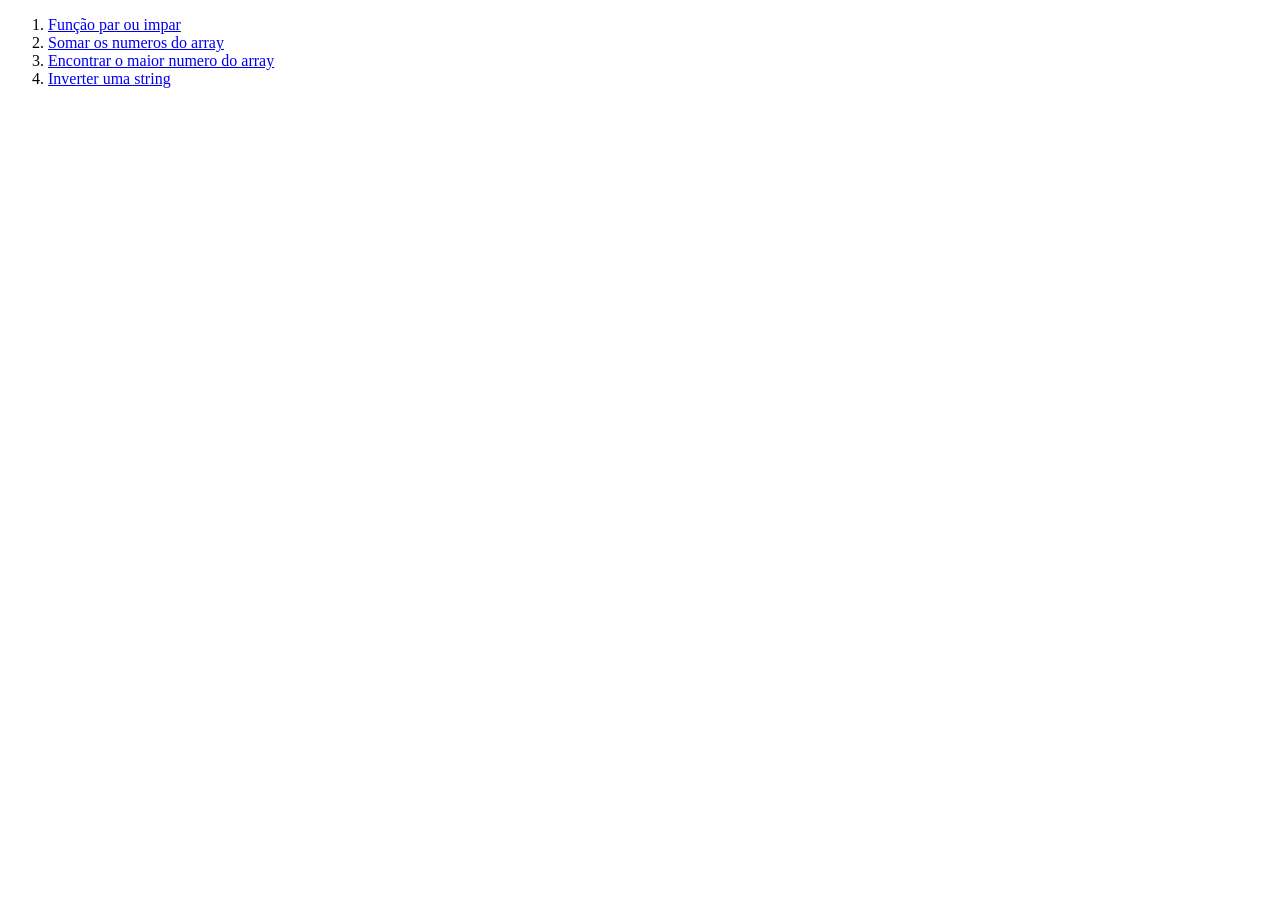
<file: index.html>
<!DOCTYPE html>
<html lang="en">
<head>
    <meta charset="UTF-8">
    <meta name="viewport" content="width=device-width, initial-scale=1.0">
    <title>PRATICAS</title>
</head>
<body>
    <ol>
        <li><a href="Função par ou impar/index.html">Função par ou impar</a></li>
        <li><a href="Somar numeros no array/script.js">Somar os numeros do array</a></li>
        <li><a href="Meus exercicios/Encontrar maior numero Array/">Encontrar o maior numero do array</a></li>
        <li><a href="Meus exercicios/Inverter uma string/">Inverter uma string</a></li>
    </ol>
</body>
</html>
</file>
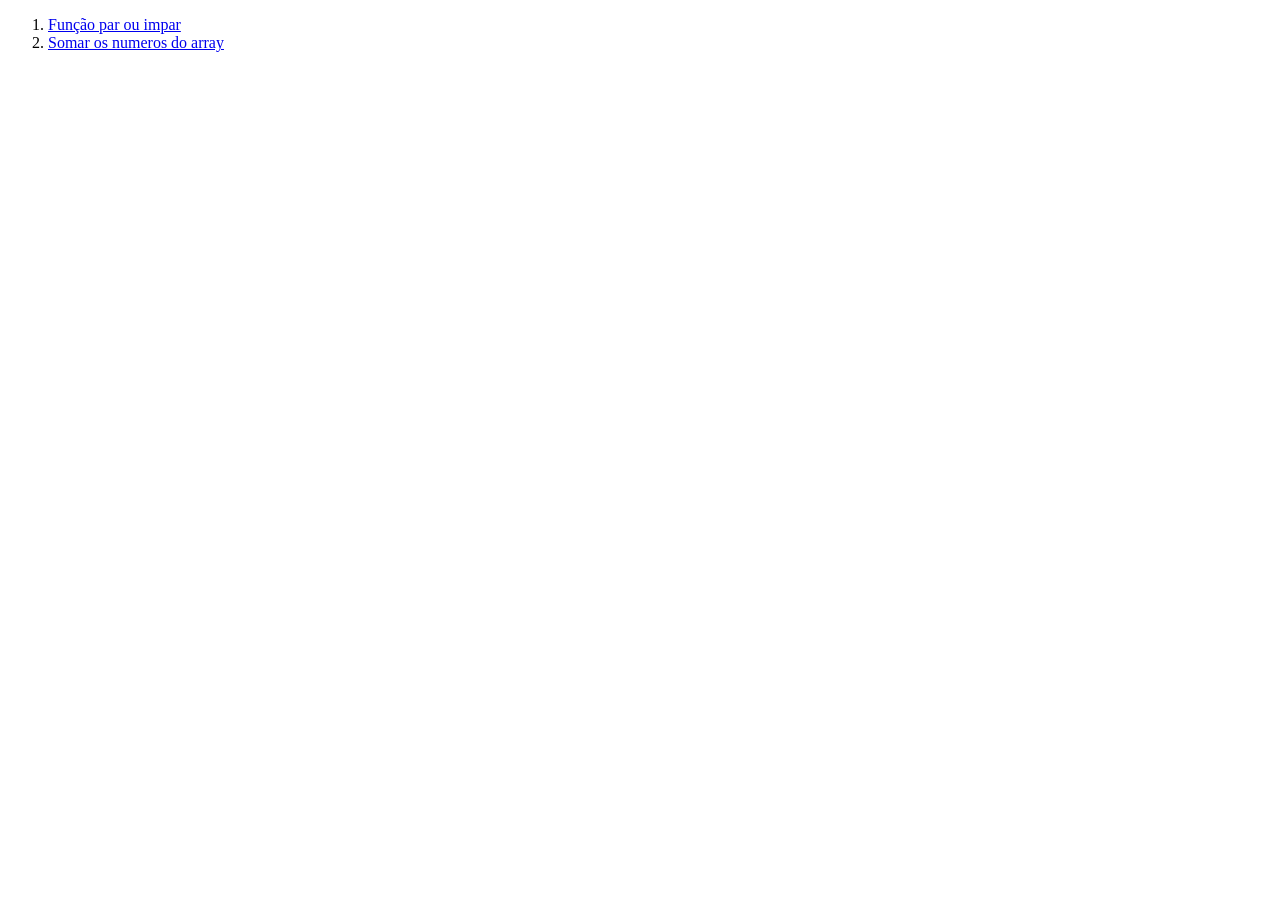
<file: Meus exercicios/index.html>
<!DOCTYPE html>
<html lang="en">
<head>
    <meta charset="UTF-8">
    <meta name="viewport" content="width=device-width, initial-scale=1.0">
    <title>PRATICAS</title>
</head>
<body>
    <ol>
        <li><a href="Função par ou impar/index.html">Função par ou impar</a></li>
        <li><a href="Somar numeros no array/script.js">Somar os numeros do array</a></li>
    </ol>
</body>
</html>
</file>
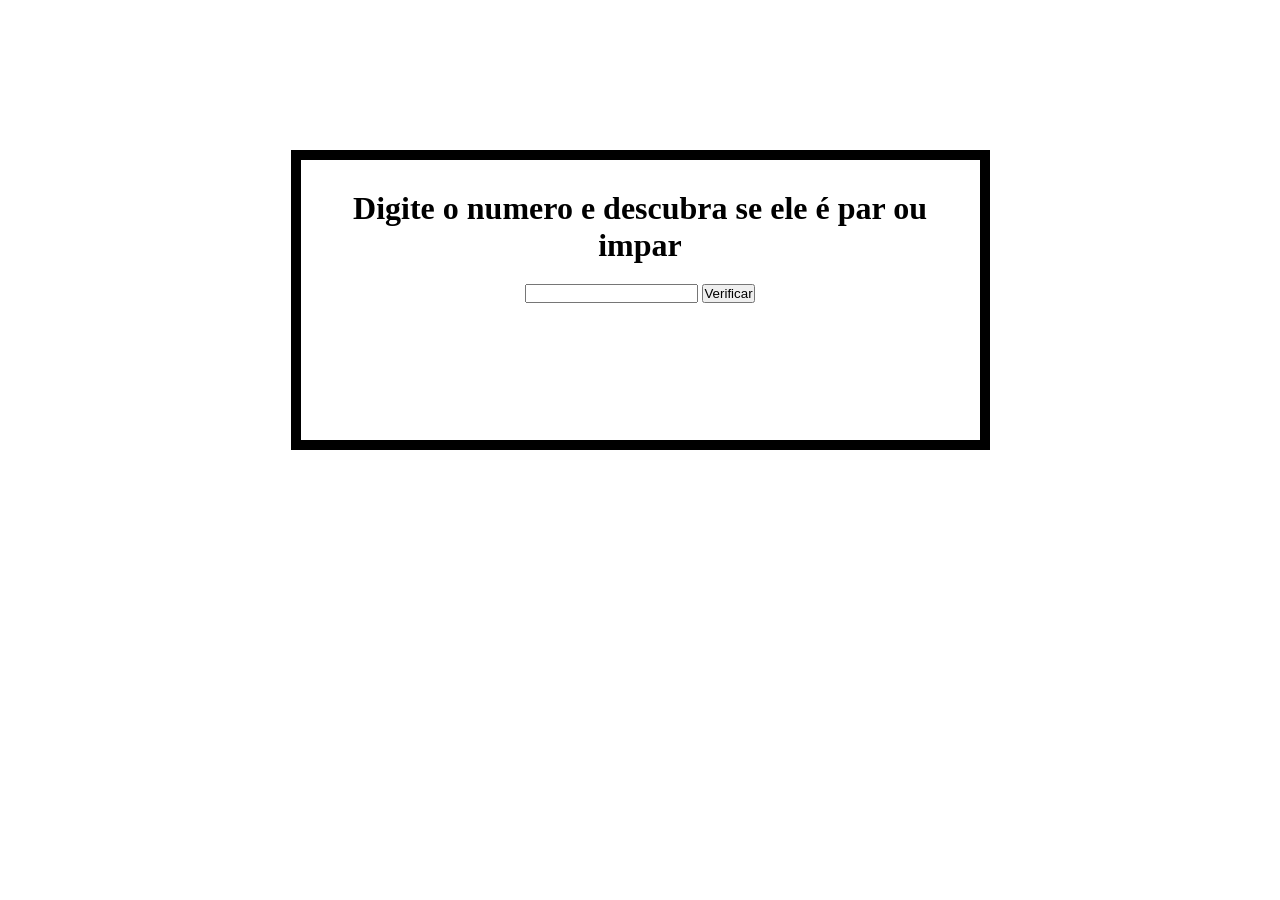
<file: par ou impar/index.html>
<!DOCTYPE html>
<html lang="en">
  <head>
    <meta charset="UTF-8" />
    <meta name="viewport" content="width=device-width, initial-scale=1.0" />
    <title>Exercicio 1</title>
    <link rel="stylesheet" href="style.css" />
    <script src="java.js" defer></script>
  </head>
  <body>
    <div id="caixa">
      <h1>Digite o numero e descubra se ele é par ou impar</h1>
      <input type="number" name="" id="inputNumber" />
      <input type="button" value="Verificar" id="buttonInput">
      <h2 id="textOut"></h2>
    </div>
  </body>
</html>

<!--Crie uma função que receba um número e diga se é par ou ímpar.-->
</file>
<file: par ou impar/style.css>
* {
  box-sizing: border-box;
  margin: 0;
  padding: 0;
}

body{
    padding: 150px;
}

#caixa {
  border: 10px;
  border-style: solid;
  height: 300px;
  width: 699px;
  text-align: center;
  margin: auto;
  padding: 10px;
}

#caixa>h1{
    padding: 20px;
}
</file>
